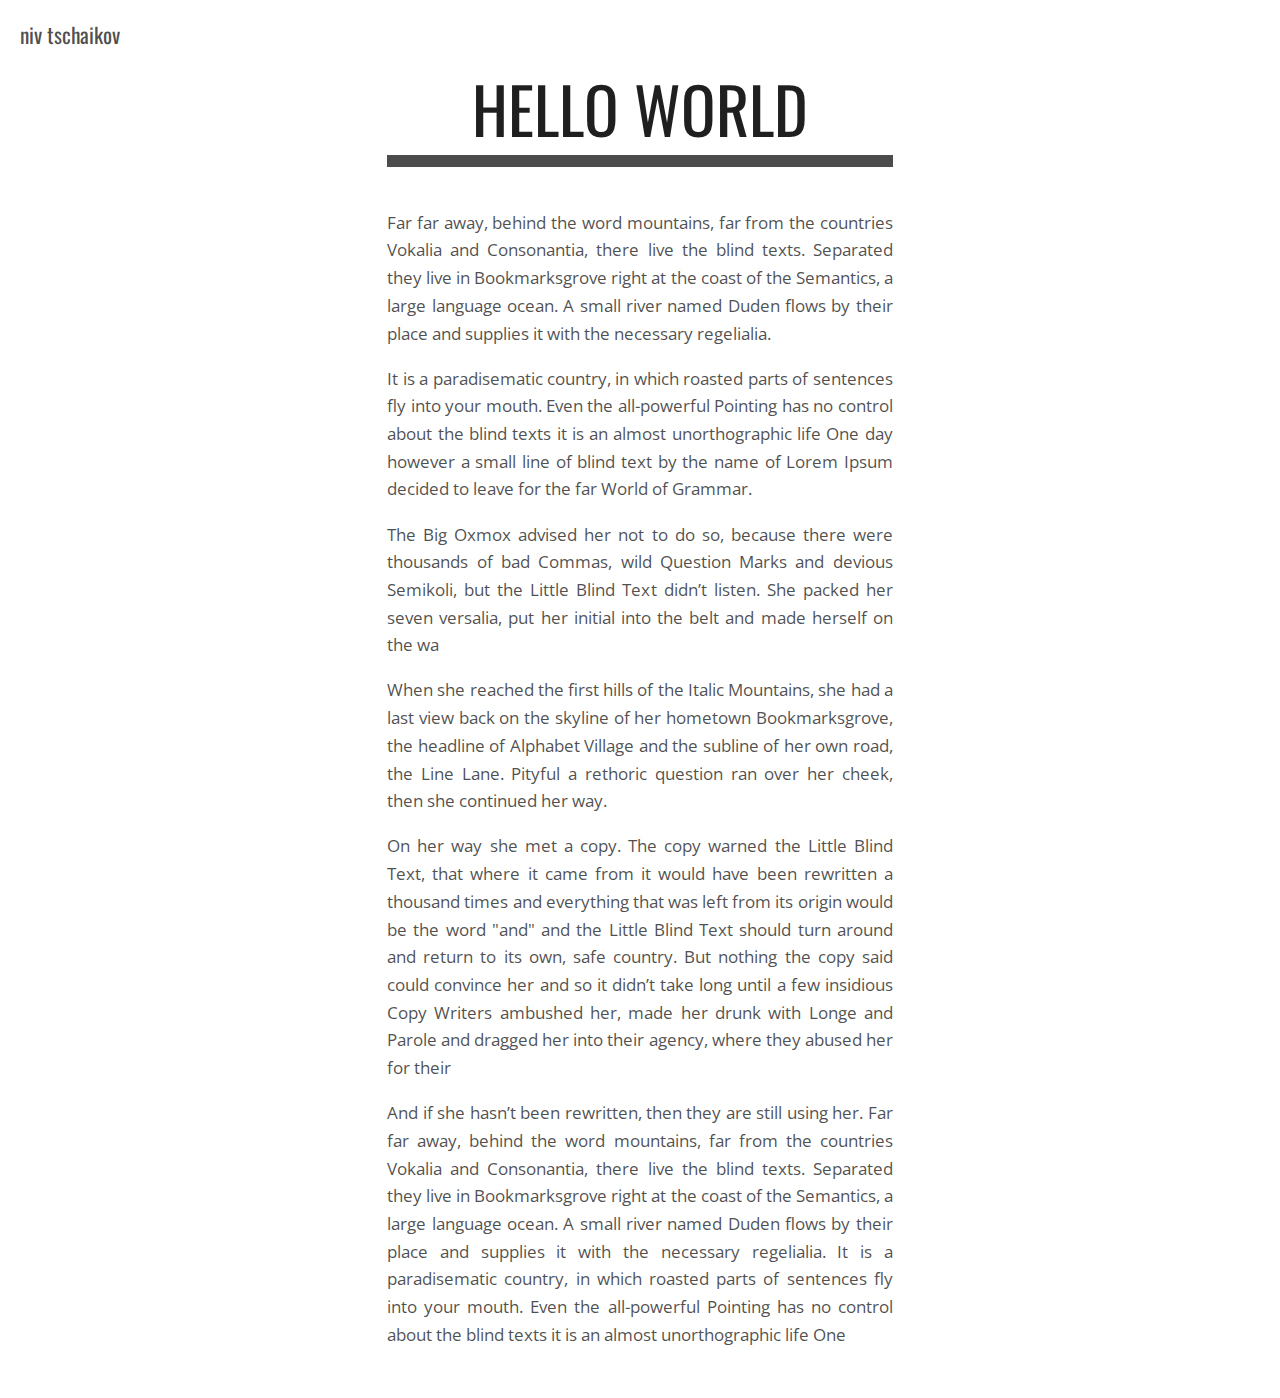
<file: index.html>
<!DOCTYPE html>

<html>

<head>
    <link rel="stylesheet" href="https://fonts.googleapis.com/css?family=Oswald">
    <link rel="stylesheet" href="https://fonts.googleapis.com/css?family=Open Sans">

    <link rel="stylesheet" type="text/css" href="css/main.css">
</head>

<body>
    <nav>
        <a class="name-nav-title" href="try">
            <div>niv tschaikov</div>
        </a>
    </nav>
    <div class="page-container">
        <div class="page">
            <div class="title">HELLO WORLD</div>
            <div class="title-underline"></div>
            <section class="about-me-section">
                <p>
                    Far far away, behind the word mountains, far from the countries Vokalia and Consonantia, there live
                    the blind texts. Separated they live in Bookmarksgrove right at the coast of the Semantics, a large
                    language ocean. A small river named Duden flows by their place and supplies it with the necessary
                    regelialia.
                </p>
                <p>
                    It is a paradisematic country, in which roasted parts of sentences fly into your mouth. Even the
                    all-powerful Pointing has no control about the blind texts it is an almost unorthographic life One
                    day however a small line of blind text by the name of Lorem Ipsum decided to leave for the far World
                    of Grammar.
                </p>
                <p>
                    The Big Oxmox advised her not to do so, because there were thousands of bad Commas, wild Question
                    Marks and devious Semikoli, but the Little Blind Text didn’t listen. She packed her seven versalia,
                    put her initial into the belt and made herself on the wa
                </p>
                <p>
                    When she reached the first hills of the Italic Mountains, she had a last view back on the skyline of
                    her hometown Bookmarksgrove, the headline of Alphabet Village and the subline of her own road, the
                    Line Lane. Pityful a rethoric question ran over her cheek, then she continued her way.
                </p>
                <p>
                    On her way she met a copy. The copy warned the Little Blind Text, that where it came from it would
                    have been rewritten a thousand times and everything that was left from its origin would be the word
                    "and" and the Little Blind Text should turn around and return to its own, safe country. But nothing
                    the copy said could convince her and so it didn’t take long until a few insidious Copy Writers
                    ambushed her, made her drunk with Longe and Parole and dragged her into their agency, where they
                    abused her for their
                </p>

                <p>And if she hasn’t been rewritten, then they are still using her. Far far away, behind the word
                    mountains, far from the countries Vokalia and Consonantia, there live the blind texts. Separated
                    they live in Bookmarksgrove right at the coast of the Semantics, a large language ocean. A small
                    river named Duden flows by their place and supplies it with the necessary regelialia. It is a
                    paradisematic country, in which roasted parts of sentences fly into your mouth. Even the
                    all-powerful Pointing has no control about the blind texts it is an almost unorthographic life One
                </p>
            </section>
        </div>
    </div>
</body>

</html>
</file>
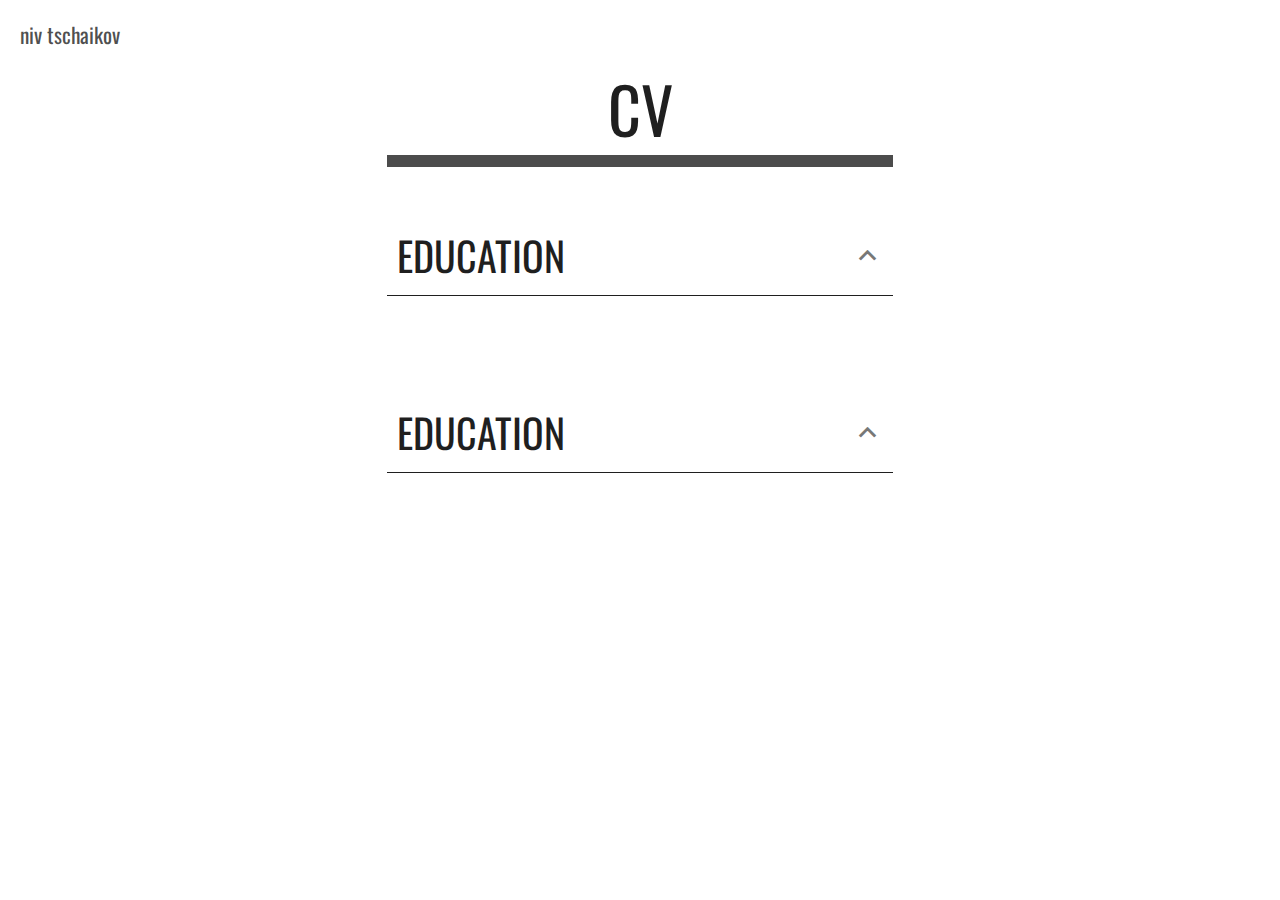
<file: cv.html>
<!DOCTYPE html>

<html>

<head>
    <link rel="stylesheet" href="https://fonts.googleapis.com/css?family=Oswald">
    <link rel="stylesheet" href="https://fonts.googleapis.com/css?family=Open Sans">
    <link rel="stylesheet" href="https://fonts.googleapis.com/icon?family=Material+Icons">
    <link rel="stylesheet" type="text/css" href="css/main.css">

    <script>
        function expandPanel(i) {
            var button = document.getElementById("button-" + i);
            var content = document.getElementById("content-" + i);
            var expanded = content.style.display != "none" && content.style.display != "";
            if (expanded) {
                content.style.display = 'none'
                button.innerHTML = 'expand_less'
            }
            else {
                content.style.display = 'block'
                button.innerHTML = 'expand_more'
            }
        }
    </script>
</head>

<body>
    <nav>
        <a class="name-nav-title" href="/try">
            <div>niv tschaikov</div>
        </a>
    </nav>
    <div class="page-container">
        <div class="page">
            <div class="title">CV</div>
            <div class="title-underline"></div>
            <div class="expansion-panel ">
                <div class="expansion-panel-header">
                    <div class="expansion-panel-header-title">EDUCATION</div>
                    <div class="expand-icon-button">
                        <span class="material-icons expand-icon" id="button-1" onclick="expandPanel(1)">
                            expand_less
                        </span>
                    </div>
                </div>
                <div class="expansion-panel-content" id="content-1">
                    It is a paradisematic country, in which roasted parts of sentences fly into your mouth. Even the
                    all-powerful Pointing has no control about the blind texts it is an almost unorthographic life One
                    day however a small line of blind text by the name of Lorem Ipsum decided to leave for the far World
                    of Grammar.
                </div>
                <div class="expansion-panel-divider"></div>
            </div>
            <div class="expansion-panel ">
                <div class="expansion-panel-header">
                    <div class="expansion-panel-header-title">EDUCATION</div>
                    <div class="expand-icon-button">
                        <span class="material-icons expand-icon" id="button-2" onclick="expandPanel(2)">
                            expand_less
                        </span>
                    </div>
                </div>
                <div class="expansion-panel-content" id="content-2">
                    It is a paradisematic country, in which roasted parts of sentences fly into your mouth. Even the
                    all-powerful Pointing has no control about the blind texts it is an almost unorthographic life One
                    day however a small line of blind text by the name of Lorem Ipsum decided to leave for the far World
                    of Grammar.
                </div>
                <div class="expansion-panel-divider"></div>
            </div>
        </div>
    </div>
</body>

</html>
</file>
<file: css/main.css>
.page-container {
    display: flex;
    align-items: center;
    justify-content: center;
    flex-direction: column;
}

.page {
    width: 40%;
    display: flex;
    align-items: center;
    justify-content: center;
    flex-direction: column;


}

@media screen and (orientation: portrait) {
    .page {
        width: 100%;

    }
}

.name-nav-title {
    text-decoration-line: none;
    line-height: 27;

}

.name-nav-title>div {
    color: rgba(31, 31, 31, 0.8);
    font-family: Oswald;
    font-weight: 400;
    font-size: 16pt;
    line-height: 1;
    padding: 16px 12px;
}



.title {
    color: rgb(31, 31, 31);
    font-family: Oswald;
    font-size: 64px;
    font-style: normal;
    font-weight: 400;
}

.title-underline {
    background-color: rgba(31, 31, 31, 0.8);
    height: 12px;
    width: 100%;

}


::-webkit-scrollbar {
    width: 8px;
}

::-webkit-scrollbar-track {
    -webkit-box-shadow: inset 0 0 6px rgba(0, 0, 0, 0.3);
    border-radius: 10px;
}

::-webkit-scrollbar-thumb {
    border-radius: 10px;
    -webkit-box-shadow: inset 0 0 6px rgba(0, 0, 0, 0.5);
}


/* About me style */
.about-me-section {
    padding-bottom: 1.5rem;
    padding-top: 1.5rem;
    font-family: Open Sans;
    font-size: 13pt;
}


.about-me-section>p {
    line-height: 1.6;
    text-align: justify;
    color: rgba(31, 31, 31, 0.8);
}

/* Cv style */
.expansion-panel {
    display: flex;
    flex-direction: column;
    width: 100%;
    padding: 48px;
}

.expansion-panel-header {
    display: flex;
    justify-content: space-between;
    align-items: center;
}

.expansion-panel-header-title {
    font-size: 40px;
    font-family: Oswald;
    color: rgba(31, 31, 31);
    padding: 10px;

}

.expand-icon {
    font-size: 35px;
    color: rgba(0, 0, 0, .54);
}

.expand-icon-button {
    padding: 8px 8px 3px 8px;
    border-radius: 100%;
    cursor: pointer;


}

.expand-icon-button:hover {
    background: rgba(198, 197, 197, 0.211);
    border-radius: 100%;
    padding: 8px 8px 3px 8px;

}

.expansion-panel-content {
    display: none;
    padding: 10px;
    line-height: 1.6;
    text-align: justify;
    color: rgba(31, 31, 31, 0.8);
    font-family: Open Sans;
    font-size: 13pt;
}

.expansion-panel-divider {
    height: 1px;
    width: 100%;
    background-color: rgba(31, 31, 31);
}
</file>
